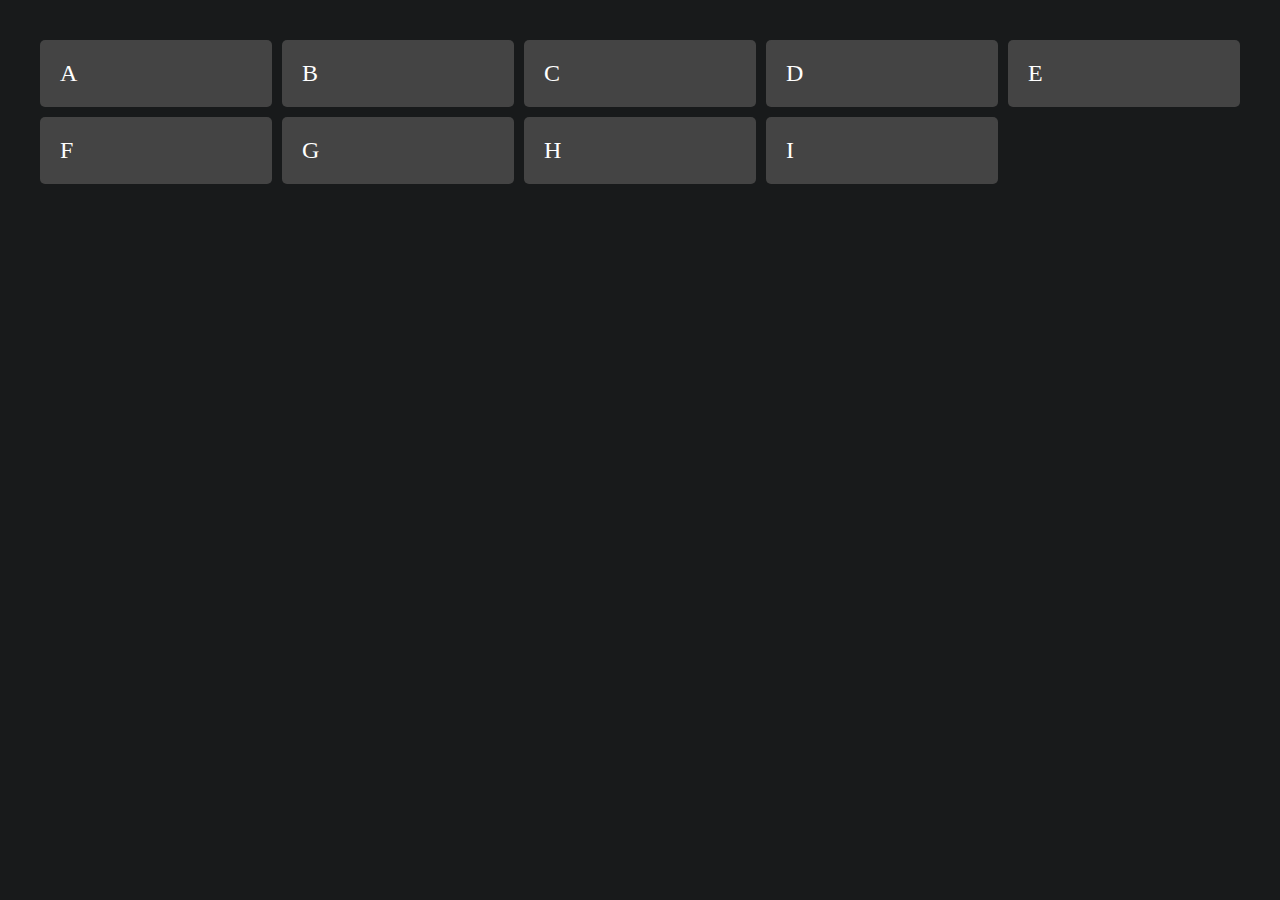
<file: autofill/index.html>
<!DOCTYPE html>
<html lang="en">
<head>
    <meta charset="UTF-8">
    <meta name="viewport" content="width=device-width, initial-scale=1.0">
    <link rel="stylesheet" href="styles.css">
    <title>Document</title>
</head>
<body>
    <div class="wrapper">
        <div class="box a">A</div>
        <div class="box b">B</div>
        <div class="box c">C</div>
        <div class="box d">D</div>
        <div class="box e">E</div>
        <div class="box f">F</div>
        <div class="box g">G</div>
        <div class="box h">H</div>
        <div class="box i">I</div>
    </div>
</body>
</html>
</file>
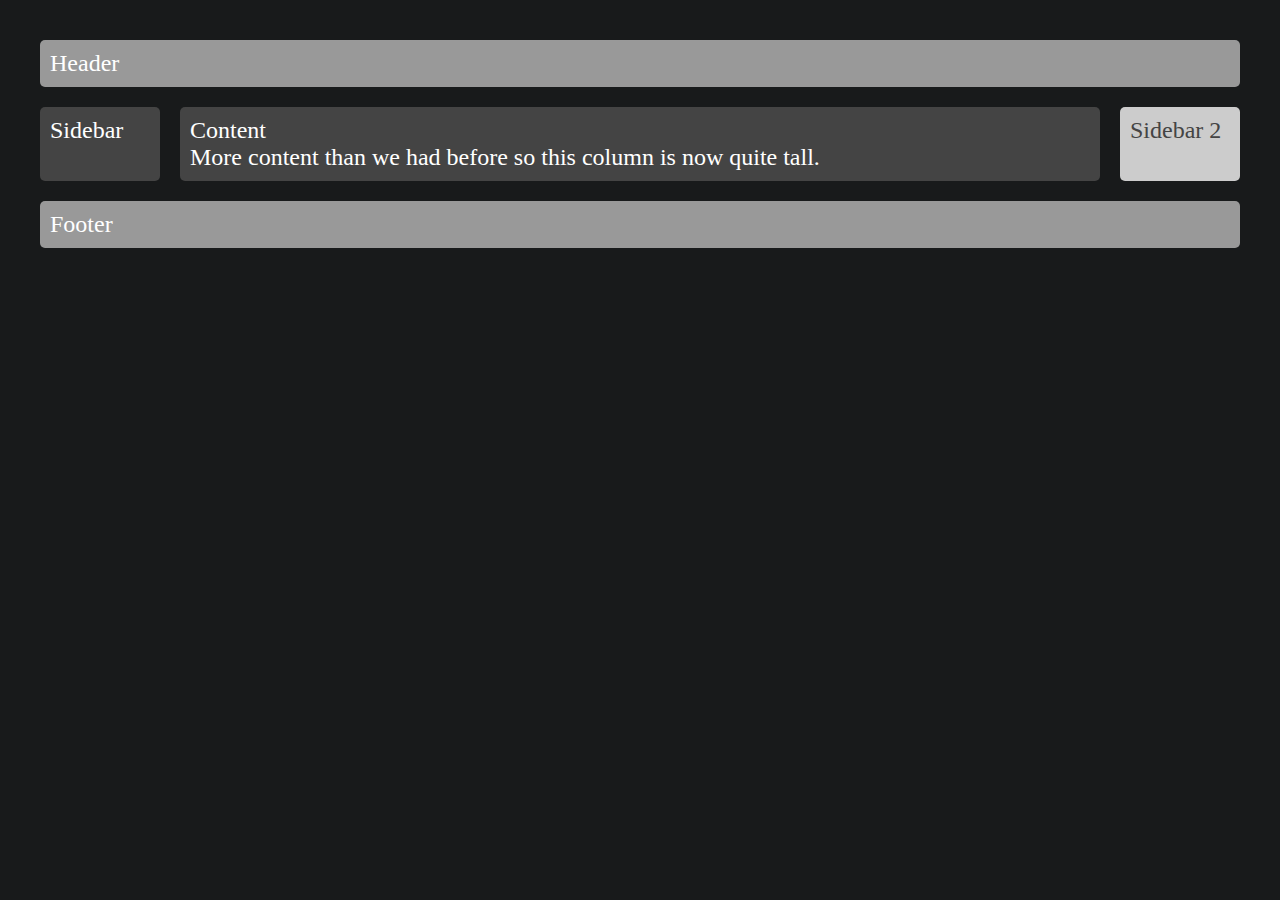
<file: mediaqueries/index.html>
<!DOCTYPE html>
<html lang="en">
<head>
    <meta charset="UTF-8">
    <meta name="viewport" content="width=device-width, initial-scale=1.0">
    <link rel="stylesheet" href="styles.css">
    <title>Document</title>
</head>
<body>
    <div class="wrapper">
        <div class="box header">Header</div>
        <div class="box sidebar">Sidebar</div>
        <div class="box sidebar2">Sidebar 2</div>
        <div class="box content">Content
            <br /> More content than we had before so this column is now quite tall.</div>
        <div class="box footer">Footer</div>
    </div>
</body>
</html>
</file>
<file: autofill/styles.css>
body {
    margin: 40px;
    background-color: #181A1B;
}

.wrapper {
    display: grid;
    grid-gap: 10px;
    grid-template-columns: repeat(auto-fill, minmax(200px, 1fr) ) ;
    background-color: #181A1B;
    color: #444;
}

.box {
    background-color: #444;
    color: #fff;
    border-radius: 5px;
    padding: 20px;
    font-size: 150%;

}
</file>
<file: mediaqueries/styles.css>
body {
    margin: 40px;
    background-color: #181A1B;
  }
  
  .sidebar {
      grid-area: sidebar;
    }
  
    .sidebar2 {
      grid-area: sidebar2;
    }
  
    .content {
      grid-area: content;
    }
  
    .header {
      grid-area: header;
    }
  
    .footer {
      grid-area: footer;
    }
  
    .wrapper {
      background-color: #181A1B;
      color: #444;
    }
  
    .wrapper {
      display: grid;
      grid-gap: 1em;
      grid-template-areas:
       "header"
       "sidebar"
       "content"
       "sidebar2"
       "footer"
    }
  
    @media only screen and (min-width: 500px)  {
    .wrapper {
  
      grid-template-columns: 20% auto;
      grid-template-areas:
      "header   header"
      "sidebar  content"
      "sidebar2 sidebar2"
      "footer   footer";
    }
    }
  
    @media only screen and (min-width: 600px)   {
      .wrapper {
        grid-gap: 20px;
        grid-template-columns: 120px auto 120px;
        grid-template-areas:
        "header  header  header"
        "sidebar content sidebar2"
        "footer  footer  footer";
        /* max-width: 1200px; */
      }
    }
  
  .box {
    background-color: #444;
    color: #fff;
    border-radius: 5px;
    padding: 10px;
    font-size: 150%; 
  }
  
  .header,
  .footer {
    background-color: #999;
  }
  
  .sidebar2 {
    background-color: #ccc;
    color: #444;
  }
</file>
